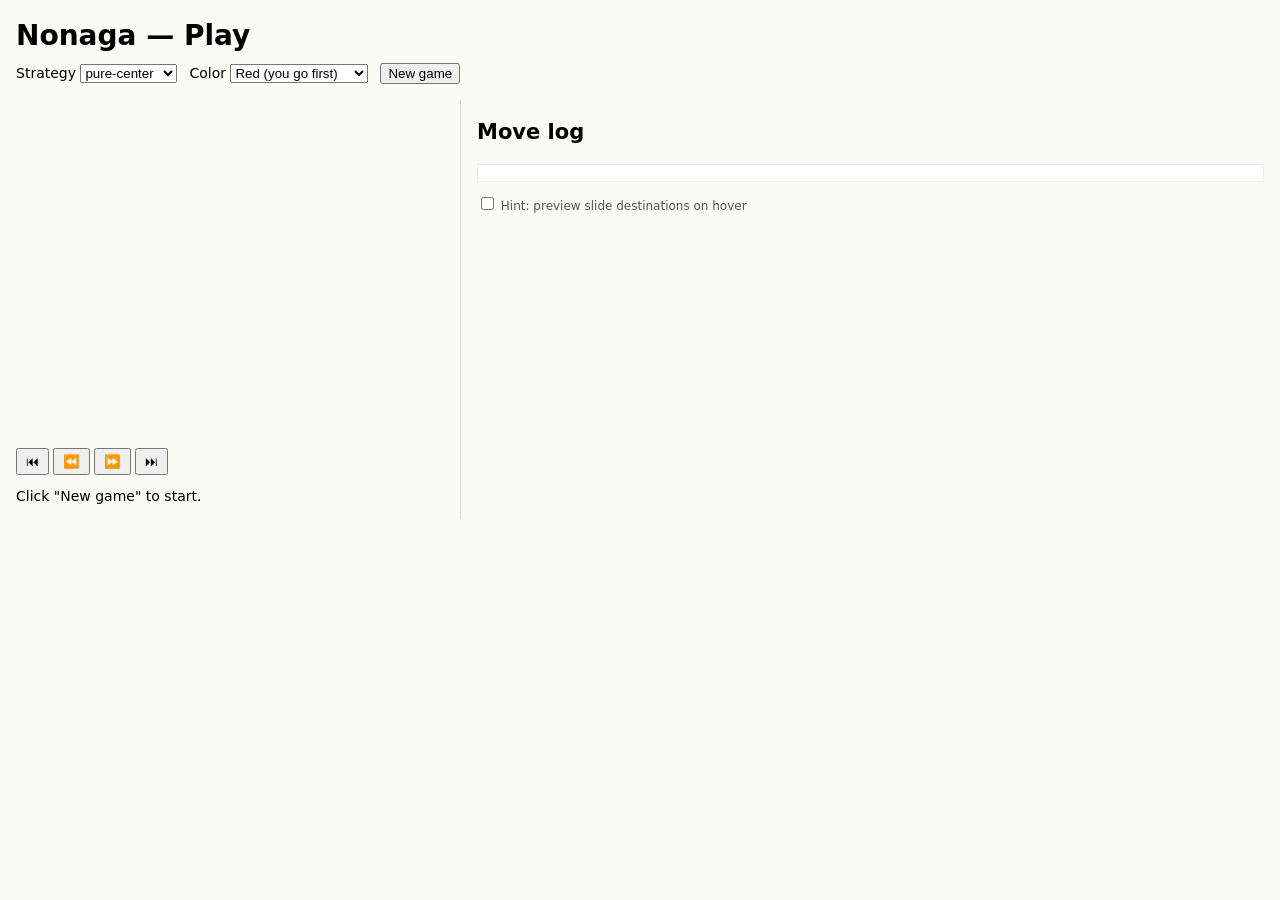
<file: play/index.html>
<!doctype html>
<meta charset="utf-8">
<title>Nonaga — Play</title>
<link rel="stylesheet" href="play.css">
<header>
  <h1>Nonaga — Play</h1>
  <div class="controls">
    <label>Strategy
      <select id="strategy">
        <option>aggressive</option>
        <option>defensive</option>
        <option>disc-sculptor</option>
        <option>disruptor</option>
        <option selected>pure-center</option>
        <option>random</option>
        <option>speedrunner</option>
      </select>
    </label>
    <label>Color
      <select id="color">
        <option value="red" selected>Red (you go first)</option>
        <option value="black">Black (AI goes first)</option>
        <option value="random">Random</option>
      </select>
    </label>
    <button id="new-game">New game</button>
  </div>
</header>
<main>
  <section id="board-area">
    <div id="board"></div>
    <div class="scrubber">
      <button id="btn-first">⏮</button>
      <button id="btn-prev">⏪</button>
      <button id="btn-next">⏩</button>
      <button id="btn-last">⏭</button>
    </div>
    <p id="status">Click "New game" to start.</p>
  </section>
  <aside id="log-area">
    <h2>Move log</h2>
    <div id="move-log"></div>
    <label class="hint"><input type="checkbox" id="hint"> Hint: preview slide destinations on hover</label>
  </aside>
</main>
<script type="module" src="src/ui.js"></script>
</file>
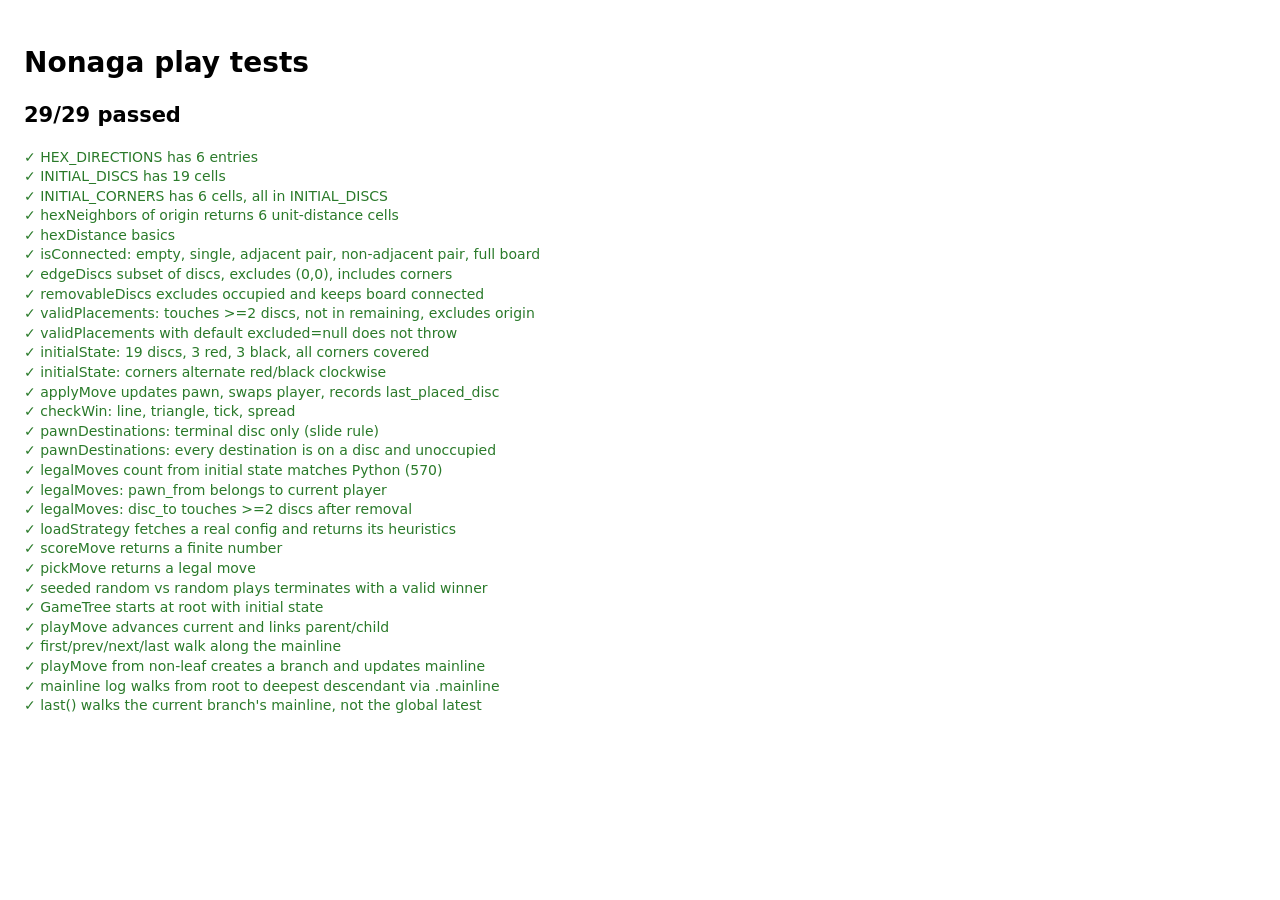
<file: tests/play/test_engine.html>
<!doctype html>
<meta charset="utf-8">
<title>Nonaga play tests</title>
<style>
  body { font: 14px/1.4 system-ui, sans-serif; padding: 1rem; }
  .ok { color: #2a7a2a; }
  .fail { color: #b22; }
  pre { background: #f4f4f4; padding: .5rem; }
</style>
<h1>Nonaga play tests</h1>
<div id="results">Running…</div>
<script type="module">
  import { report } from "./test_runner.js";
  // Each test module pushes results when imported.
  await import("./test_engine.js").catch(e => console.error(e));
  await import("./test_strategies.js").catch(e => console.error(e));
  await import("./test_game_tree.js").catch(e => console.error(e));
  await report();
</script>
</file>
<file: play/play.css>
* { box-sizing: border-box; }
body { font: 14px/1.4 system-ui, sans-serif; margin: 0; padding: 1rem; background: #fafaf7; }
header h1 { margin: 0 0 .5rem; }
.controls { display: flex; gap: .75rem; align-items: center; flex-wrap: wrap; }
main { display: grid; grid-template-columns: minmax(360px, 420px) 1fr; gap: 1.5rem; margin-top: 1rem; }
#board { width: 360px; height: 340px; }
.scrubber { display: flex; gap: .25rem; margin-top: .5rem; }
.scrubber button { padding: .25rem .5rem; }
#status { min-height: 1.4em; margin: .75rem 0; font-weight: 500; }
#log-area { border-left: 1px solid #ddd; padding-left: 1rem; }
#move-log { font: 12px/1.5 ui-monospace, monospace; max-height: 60vh; overflow-y: auto; border: 1px solid #eee; padding: .5rem; background: #fff; }
#move-log .active { background: #ffe; }
.hint { display: block; margin-top: .75rem; font-size: 12px; color: #555; }
.banner { padding: .5rem; background: #efe; border: 1px solid #cfc; }
.banner.lose { background: #fee; border-color: #fcc; }
/* SVG */
.disc { fill: #e8dfd0; stroke: #b0a090; stroke-width: 1.5; }
.disc.last-placed { stroke: #888; stroke-dasharray: 3 2; }
.disc.removable { cursor: pointer; stroke: #4a7; stroke-width: 2.5; }
.disc.placement { cursor: pointer; fill: #d4f0d4; }
.pawn-red { fill: #c0392b; stroke: #922b21; stroke-width: 2; }
.pawn-black { fill: #2c2c2c; stroke: #000; stroke-width: 2; }
.pawn.selectable { cursor: pointer; }
.pawn.selected { stroke-width: 4; stroke: #f1c40f; }
.pawn.ghost { opacity: .5; stroke-dasharray: 3 2; }
.dest { cursor: pointer; fill: #ffd; stroke: #aa8; stroke-dasharray: 2 2; }
</file>
